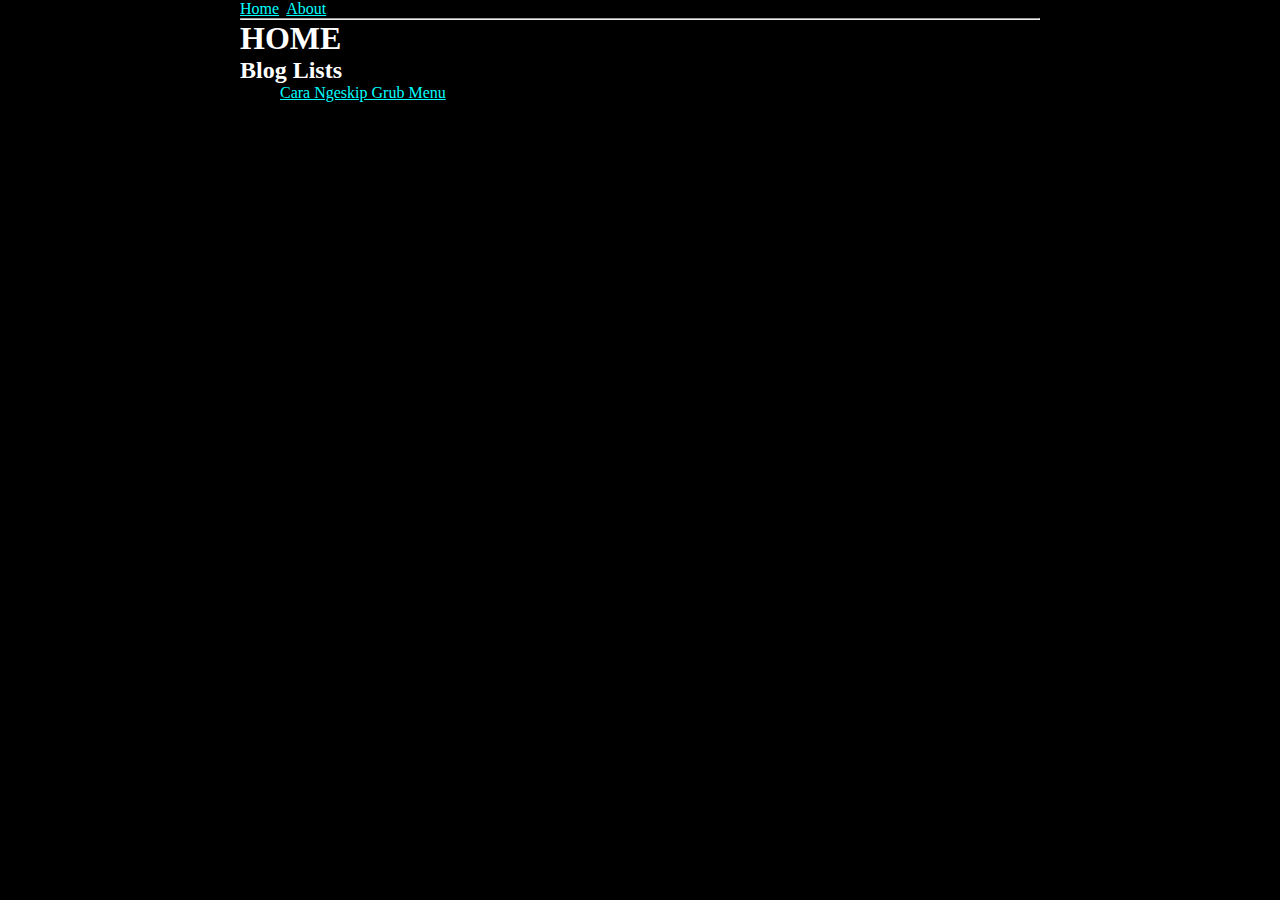
<file: index.html>
<!DOCTYPE html>
<html lang="id">

<head>
    <title>Home</title>
    <meta charset="utf-8" />
    <link rel="stylesheet" type="text/css" href="./style.css">
</head>

<body>
    <!--
            &nbsp; = spasi
            <hr> = garis lurus
        -->
    <nav>
        <a href="./index.html">Home</a>&nbsp;
        <a href="./about.html">About</a>
        <hr>
    </nav>

    <section>
        <h1>HOME</h1>
        <h2>Blog Lists</h2>
        <ol>
            <a href="./blog/skip-grub-menu.html">Cara Ngeskip Grub Menu</a>
        </ol>
    </section>
</body>

</html>
</file>
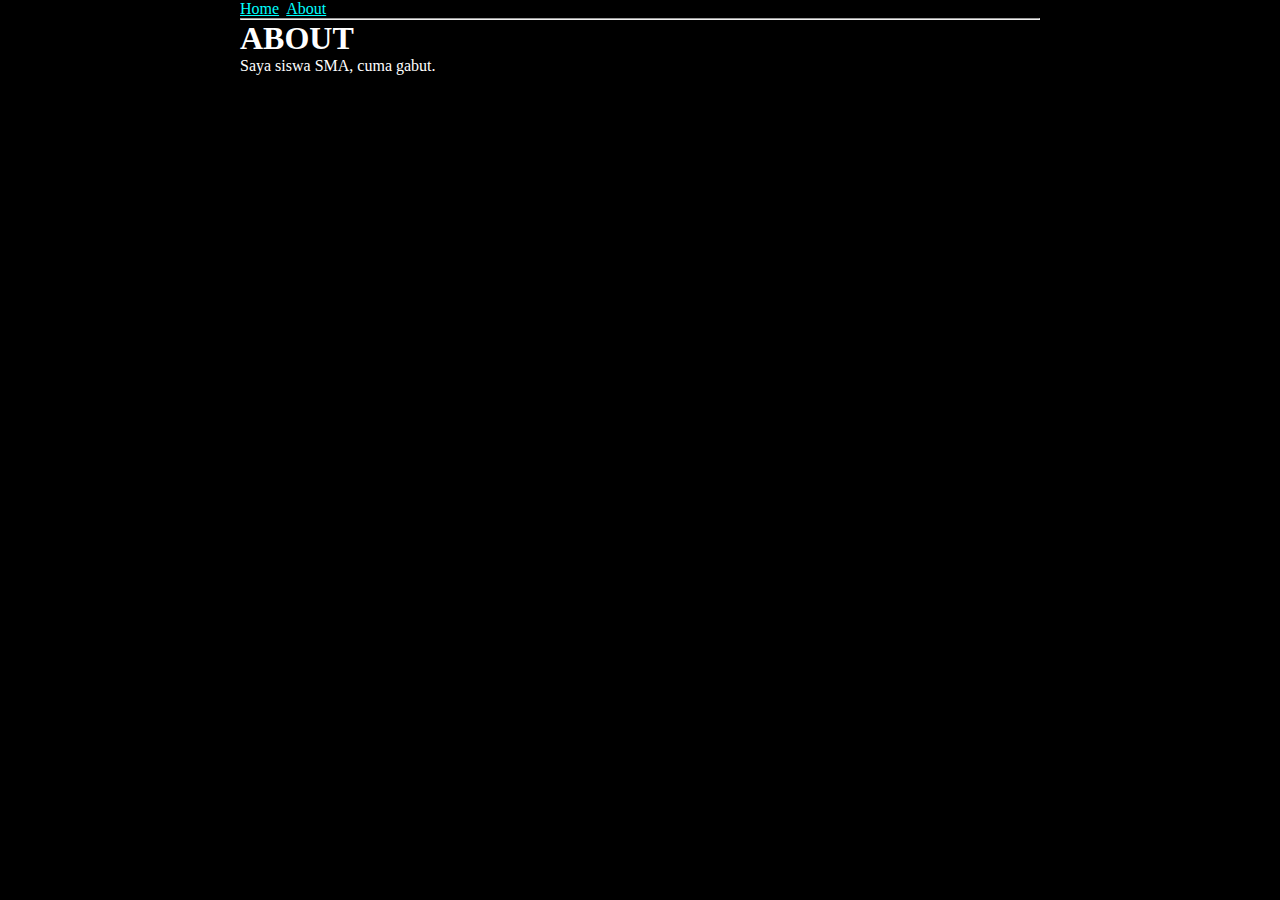
<file: about.html>
<!DOCTYPE html>
<html lang="id">

<head>
    <title>About</title>
    <meta charset="utf-8" />
    <link rel="stylesheet" type="text/css" href="./style.css">
</head>

<body>
    <!--
            &nbsp; = spasi
            <hr> = garis lurus
        -->
    <nav>
        <a href="./index.html">Home</a>&nbsp;
        <a href="./about.html">About</a>
        <hr>
    </nav>

    <section>
        <h1>ABOUT</h1>
        <p>
            Saya siswa SMA, cuma gabut.
        </p>
    </section>
</body>

</html>
</file>
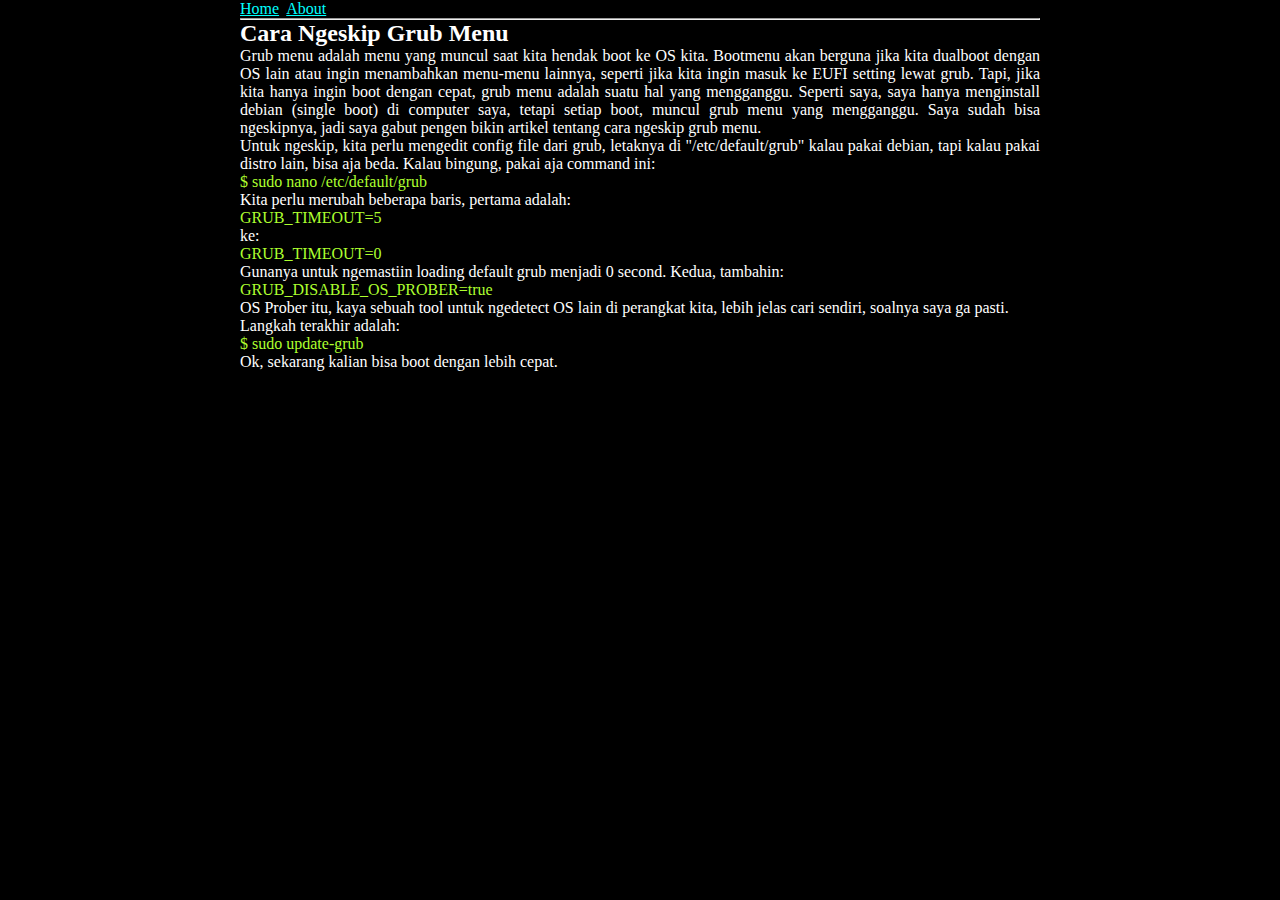
<file: blog/skip-grub-menu.html>
<!DOCTYPE html>
<html lang="id">

<head>
    <title>Cara Ngeskip Grub Menu</title>
    <meta charset="utf-8" />
    <link rel="stylesheet" type="text/css" href="../style.css">
</head>

<body>
    <!--
            &nbsp; = spasi
            <hr> = garis lurus
    -->
    <nav>
        <a href="../index.html">Home</a>&nbsp;
        <a href="../about.html">About</a>
        <hr>
    </nav>

    <article>
        <h2>Cara Ngeskip Grub Menu</h2>
        <section>
            <p>
                Grub menu adalah menu yang muncul saat kita hendak
                boot ke OS kita. Bootmenu akan berguna jika kita dualboot
                dengan OS lain atau ingin menambahkan menu-menu lainnya,
                seperti jika kita ingin masuk ke EUFI setting lewat grub.
                Tapi, jika kita hanya ingin boot dengan cepat,
                grub menu adalah suatu hal yang mengganggu. Seperti saya,
                saya hanya menginstall debian (single boot) di computer saya, tetapi
                setiap boot, muncul grub menu yang mengganggu. Saya sudah bisa
                ngeskipnya, jadi saya gabut pengen bikin artikel
                tentang cara ngeskip grub menu.
            </p>
            <p>
                Untuk ngeskip, kita perlu mengedit config file dari grub,
                letaknya di "/etc/default/grub" kalau pakai debian, tapi kalau
                pakai distro lain, bisa aja beda. Kalau bingung, pakai aja command ini:
            <div>$ sudo nano /etc/default/grub</div>
            </p>
            <p>
                Kita perlu merubah beberapa baris, pertama adalah:
            <div>GRUB_TIMEOUT=5</div>
            ke:
            <div>GRUB_TIMEOUT=0</div>
            Gunanya untuk ngemastiin loading default grub
            menjadi 0 second.
            Kedua, tambahin:
            <div>GRUB_DISABLE_OS_PROBER=true</div>
            OS Prober itu, kaya sebuah tool untuk ngedetect OS lain
            di perangkat kita, lebih jelas cari sendiri, soalnya saya
            ga pasti.
            </p>
            <p>
                Langkah terakhir adalah:
            <div>$ sudo update-grub</div>
            </p>
            <p>
                Ok, sekarang kalian bisa boot dengan lebih cepat.
            </p>
        </section>
    </article>
</body>

</html>
</file>
<file: style.css>
* {
    color: white;
    background: black;
    max-width: 800px;
    /*supaya text ke tengah*/
    margin: auto;
}

a {
    color: aqua;
}

body {
    text-align: justify;
}

div {
    color: greenyellow;
}
</file>
